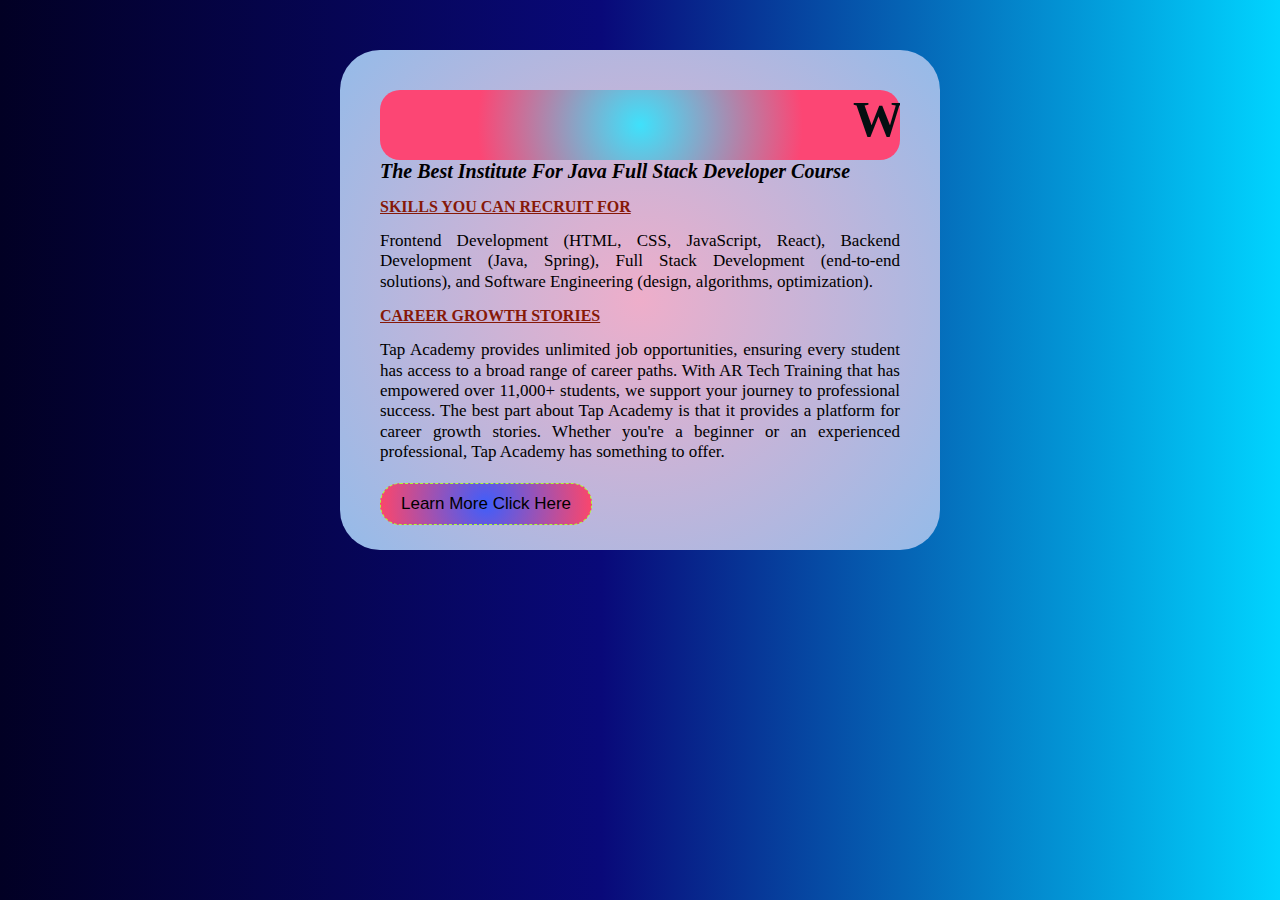
<file: index.html>
<!DOCTYPE html>
<html lang="en">
<head>
    <meta charset="UTF-8">
    <meta name="viewport" content="width=device-width, initial-scale=1.0">
    <title>Document</title>
    <style>
   *{
    margin: 0px;
    padding: 0px;
    box-sizing: border-box;
   }
   body{
    background: rgb(2,0,36);
    background: linear-gradient(90deg, rgba(2,0,36,1) 0%, rgba(9,9,121,1) 47%, rgba(0,212,255,1) 100%);;
   }
   .div{
    background: rgb(238,174,202);
    background: radial-gradient(circle, rgba(238,174,202,1) 0%, rgba(178,183,223,1) 67%, rgba(148,187,233,1) 100%);
    margin: 50px auto;
    padding: 40px;
    width: 600px;
    height: 500px;
    border-radius: 40px;
   }
   
   div:hover{
    box-shadow: 10px 10px 60px 10px rgb(238, 4, 140);
   }
   h1{
font-weight: 900;
font-size: 50px;
font-family: 'Times New Roman', Times, serif;
color: rgb(3, 15, 17);
text-decoration: dashed rgb(238,174,202);
letter-spacing: 6px;
text-transform: uppercase;
   }
   h2{
    font-weight: 600;
    font-size: 20px;
    font-family:Cambria, Cochin, Georgia, Times, 'Times New Roman', serif;  
    font-style: italic;
}
       h4{
        font-weight: 900;
        line-height: 3;
        color: rgb(134, 25, 8);
        text-transform: uppercase;
        text-decoration: underline;
   }
   p{
    text-align: justify;
    line-height: 1.2;
    font-size: 17px;
    font-weight: 500;
   }
   button{
    background: rgb(63,94,251);
    background: radial-gradient(circle, rgba(63,94,251,1) 0%, rgba(252,70,107,1) 100%);
    padding: 10px 20px;
    border: 1px dashed greenyellow;
    margin-top: 20px;
    font-size: 17px;
    border-radius: 5px;

cursor: pointer;  
border-radius: 20px; 
}
button:hover{
    background: rgb(29,253,47);
background: linear-gradient(90deg, rgba(29,253,47,1) 0%, rgba(152,58,180,1) 100%);
box-shadow: 2px 2px 10px 5px rgb(15, 3, 145);
}
h1{
    background: rgb(63,225,251);
background: radial-gradient(circle, rgba(63,225,251,1) 0%, rgba(252,70,116,1) 62%);
border-radius: 20px;
}
</style>
</head>
<body>
    <div class="div">        
    <h1><marquee>Welcome to Tap Academy</marquee></h1>
    <h2>The Best Institute For Java Full Stack Developer Course</h2>
    <h4>Skills You Can Recruit For </h4>
    <p>Frontend Development (HTML, CSS, JavaScript, React), Backend Development (Java, Spring), Full Stack Development (end-to-end solutions), and Software Engineering (design, algorithms, optimization).</p>
    <h4>Career Growth Stories</h4>
    <p> Tap Academy provides unlimited job opportunities, ensuring every student has access to a broad range of career paths. With AR Tech Training that has empowered over 11,000+ students, we support your journey to professional success. The best part about Tap Academy is that it provides a platform for career growth stories. Whether you're a beginner or an experienced professional, Tap Academy has something to offer.</p>
    <a href="form.html"><button>Learn More Click Here</button></a>
    </div>
</body>
</html>
</file>
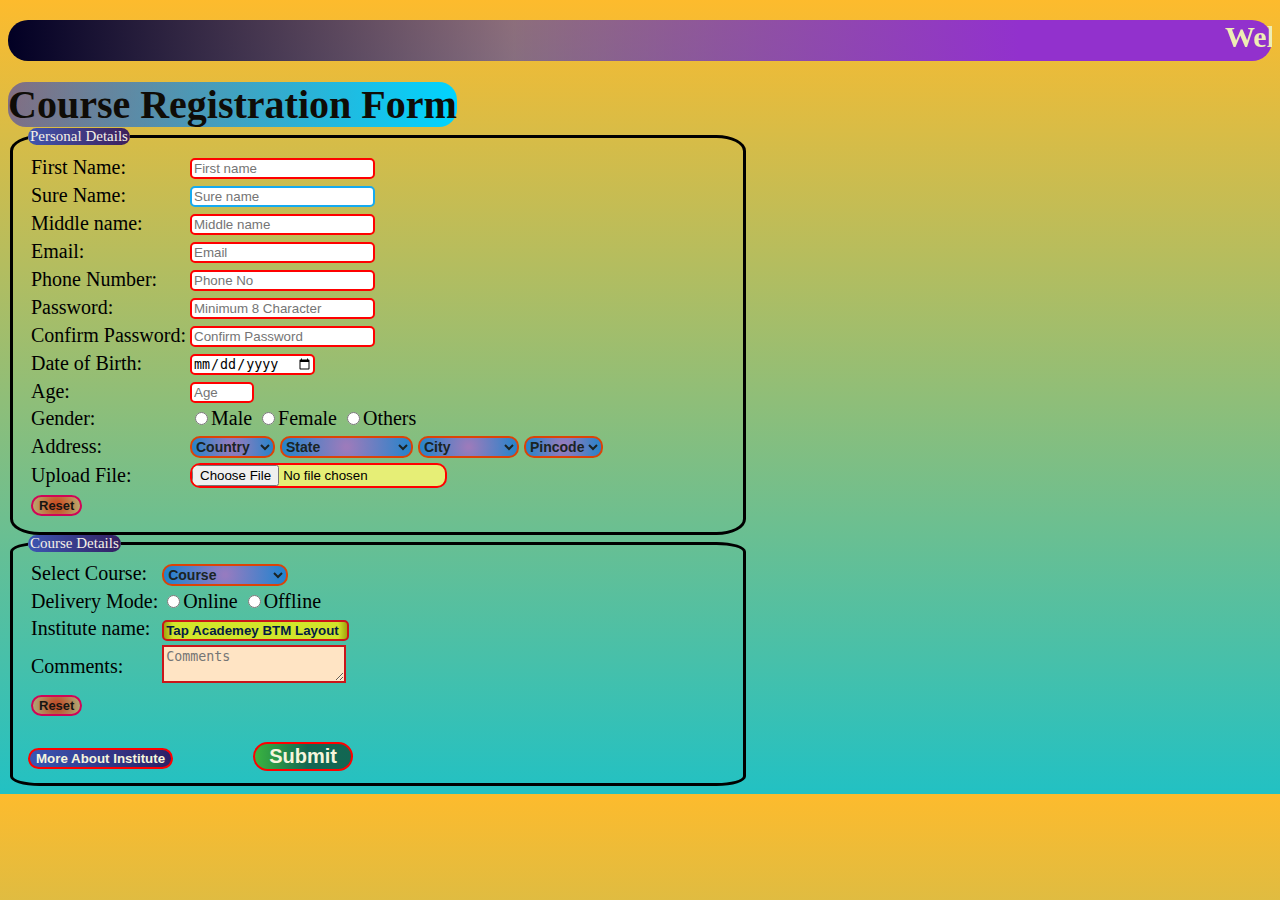
<file: form.html>
<!DOCTYPE html>
<html lang="en">
<head>
    <meta charset="UTF-8">
    <meta name="viewport" content="width=device-width, initial-scale=1">
    <link rel="icon" href="Tap1.jpg">
    <meta name="description" content="This page is all about Tap Academey Course Registration Form">
    <meta author="DARSHAN S M">
    <link rel="stylesheet" href="styles.css">
    <title>Registration Form</title>
</head>
<body>
    <h1><Marquee> Welcome to Tap Accademey</Marquee></h1>
    <span>Course Registration Form</span>  
<form action="Thank.html">
    <fieldset>
        <legend>Personal Details</legend>
        <table>
            <tr>
                <td>
                    <label for="">First Name:</label>
                </td>
                <td>
                    <input type="text" name="Fname" placeholder="First name" required>&nbsp;<p>Enter your First Name</p><img src="yes.jpg" class="valid" alt=""><img src="no.jpg" class="invalid" alt="">
                </td>   
            </tr>
            <tr>
                <td>
                    <label for="">Sure Name:</label>
                </td>
                <td>
                    <input type="text" name="Sname" title="Enter your sure name" placeholder="Sure name" optional>&nbsp;<p>Enter your Sure Name</p><img src="yes.jpg" class="valid" alt=""><img src="no.jpg" class="invalid" alt="">
                </td>
            </tr>
            <tr>
                <td>
                    <label for="">Middle name:</label>
                </td>
                <td>
                    <input type="text" name="Mname" placeholder="Middle name" required>&nbsp;<p>Enter your Middle Name</p><img src="yes.jpg" class="valid" alt=""><img src="no.jpg" class="invalid" alt="">
                </td>
            </tr>
            <tr>
                <td>
                    <label for="Email">Email:</label>
                </td>
                <td>
                    <input type="email" id="Email" name="Email" placeholder="Email" required pattern="[a-zA-Z0-9._%+-]+@[a-zA-Z0-9.-]+\.[a-zA-Z]{2,}$" 
                    title="Please enter a valid email address (e.g., user@example.com)">
                    <p>Enter your Email</p>
                    <img src="yes.jpg" class="valid" alt="Valid">
                    <img src="no.jpg" class="invalid" alt="Invalid">
                    
            </tr>
            
            <tr>
                <td>
                    <label for="Phone">Phone Number:</label>
                </td>
                <td>
                    <input 
                        type="tel" id="Phone" name="Phone" placeholder="Phone No" required pattern="^\d{10}$" 
                        title="Please enter a valid 10-digit phone number">
                    <p>Enter your Contact Number</p>
                    <img src="yes.jpg" class="valid" alt="Valid">
                    <img src="no.jpg" class="invalid" alt="Invalid">
                    
                </td>
            </tr>
            
            <tr>
                <td>
                    <label for="Password">Password:</label>
                </td>
                <td>
                    <input type="password" id="Password" name="Password" placeholder="Minimum 8 Character" required 
                        pattern="^(?=.*[A-Z])(?=.*[a-z])(?=.*\d)(?=.*[@$!%*?&])[A-Za-z\d@$!%*?&]{8,}$" 
                        title="Password must include at least 1 uppercase letter, 1 lowercase letter, 1 special character, 1 number, and be at least 8 characters long.">
                        <p>Include 1.Uppercase 1.Lowercase 1.Special Character 1.Number</p>
                        <img src="yes.jpg" class="valid" alt="Valid">
                        <img src="no.jpg" class="invalid" alt="Invalid">
                    
                </td>
            </tr>
            <tr>
                <td>
                    <label for="CPassword">Confirm Password:</label>
                </td>
                <td>
                    <input type="password" id="CPassword" name="CPassword" placeholder="Confirm Password" title="Enter same password" required>
                    <p>Confirm your password</p>
                    <img src="yes.jpg" id="confirmValid" class="valid" alt="Valid">
                    <img src="no.jpg" id="confirmInvalid" class="invalid" alt="Invalid">
                    
                </td>
            </tr>
            
            <tr>
                <td>
                    <label for="">Date of Birth:</label>
                </td>
                <td>
                    <input type="date" name="DOB" required>&nbsp;<p>Enter date of Birth</p><img src="yes.jpg" class="valid" alt=""><img src="no.jpg" class="invalid" alt="">
                </td>
            </tr>
            <tr>
                <td>
                    <label for="">Age:</label>
                </td>
                <td>
                    <input type="number" name="Age" placeholder="Age" min="18" max="100" required>&nbsp;<p>Enter your Age</p><img src="yes.jpg" class="valid" alt=""><img src="no.jpg" class="invalid" alt="">
                </td>
            </tr>
            <tr>
                <td>
                    <label for="">Gender:</label>
                </td>
                <td>
                    <input type="radio" name="gender" value="Male" required><label for="">Male</label>
                    <input type="radio" name="gender" value="Female" required><label for="">Female</label>
                    <input type="radio" name="gender" value="Female" required><label for="">Others</label>
                </td>
            </tr>
            <tr>
                <td>
                    <label for="">Address:</label>
                </td>
                <td>
                    <select name="country" placeholder="Country" id="" required>
                        <option value="">Country</option>
                        <option value="">India</option>
                        <option value="">USA</option>
                        <option value="">Rusia</option>
                        <option value="">UK</option>
                        <option value="">China</option>
                        <option value="">Japan</option>
                        <option value="">France</option>
                        <option value="">Germany</option>
                        <option value="">Australia</option>
                        <option value="">Canada</option>
                    </select>
                    <select name="state" placeholder="State" id="" required>
                        <option value="">State</option>
                        <option value="">Karnataka</option>
                        <option value="">Tamil Nadu</option>
                        <option value="">Andhra Pradesh</option>
                        <option value="">Kerala</option>
                        <option value="">Delhi</option> 
                        <option value="">Maharashtra</option>
                        <option value="">Uttar Pradesh</option>
                        <option value="">Rajasthan</option>
                    </select>
                    <select name="city" placeholder="City" id="" required>
                        <option value="">City</option>
                        <option value="">Bengaluru</option>
                        <option value="">Chennai</option>
                        <option value="">Hyderabad</option>
                        <option value="">Kochi</option>
                        <option value="">Mysore</option>
                        <option value="">Mumbai</option>
                        <option value="">New Delhi</option>
                        <option value="">Trivandrum</option>
                    </select>
                    <select name="Pincode" aria-placeholder="Pincode" id="" required>
                        <option value="">Pincode</option>
                        <option value="">560011</option>
                        <option value="">560032</option>
                        <option value="">560068</option>
                        <option value="">560044</option>
                        <option value="">560035</option>
                        <option value="">560056</option>
                        <option value="">560087</option>
                    </select>
                </td>
            </tr>
            <tr>
                <td>
                    <label for="">Upload File:</label>
                </td>
                <td>
                    <input type="file" name="file" required>&nbsp;<p>Upload your resume</p><img src="yes.jpg" class="valid" alt=""><img src="no.jpg" class="invalid" alt="">
                </td>
            </tr>
            <tr>
                <td>
                    <button type="reset">Reset</button>
                </td>
            </tr>     
        </table>
    </fieldset>
    <fieldset>
        <legend>Course Details</legend>
        <table>
            <tr>
                <td>
                    <label for="">Select Course:</label>
                </td>
                <td>
                    <select name="Course" placeholder="Course" id="" required>
                       <option value="">Course</option>
                        <option value="">Core Java</option>
                        <option value="">Advanced Java</option>
                        <option value="">Hibernate</option>
                        <option value="">Spring Boot</option>
                        <option value="">SQL</option>
                        <option value="">HTML</option>
                        <option value="">CSS</option>
                        <option value="">JavaScript</option>
                    </select> 
                &nbsp;<p>Select Your Interested Course</p><img src="yes.jpg" class="valid" alt=""><img src="no.jpg" class="invalid" alt="">
                </td>
            </tr>
            <tr>
                <td>
                    <label for="">Delivery Mode:</label>
                </td>
                <td>
                    <input type="radio" name="Delevery" value="Online" required><label for="">Online</label>
                    <input type="radio" name="Delevery" value="Offline" required><label for="">Offline</label>
                </td>
            </tr>
            <tr>
                <td>
                    <label for=""> Institute name:</label>
                </td>
                <td>
                    <input type="text" name="Institute" value="Tap Academey BTM Layout" placeholder="Institute name" readonly>
                </td>
            </tr>
            <tr>
                <td>
                    <label for="">Comments:</label>
                </td>
                <td>
                    <textarea name="Comments" placeholder="Comments" optional></textarea>
                </td>
            <tr>
                <td>
                    <button type="reset">Reset</button>
                </td>
            </tr>
        </table><br>
            <button type="button" onclick="window.open('https://thetapacademy.com/', '_blank')">More About Institute</button>
            &nbsp;&nbsp;  &nbsp;&nbsp;  &nbsp;&nbsp;  &nbsp;&nbsp;  &nbsp;&nbsp; 
            <button type="submit">Submit</button>
    </fieldset>
</form>
</body>
</html>
</file>
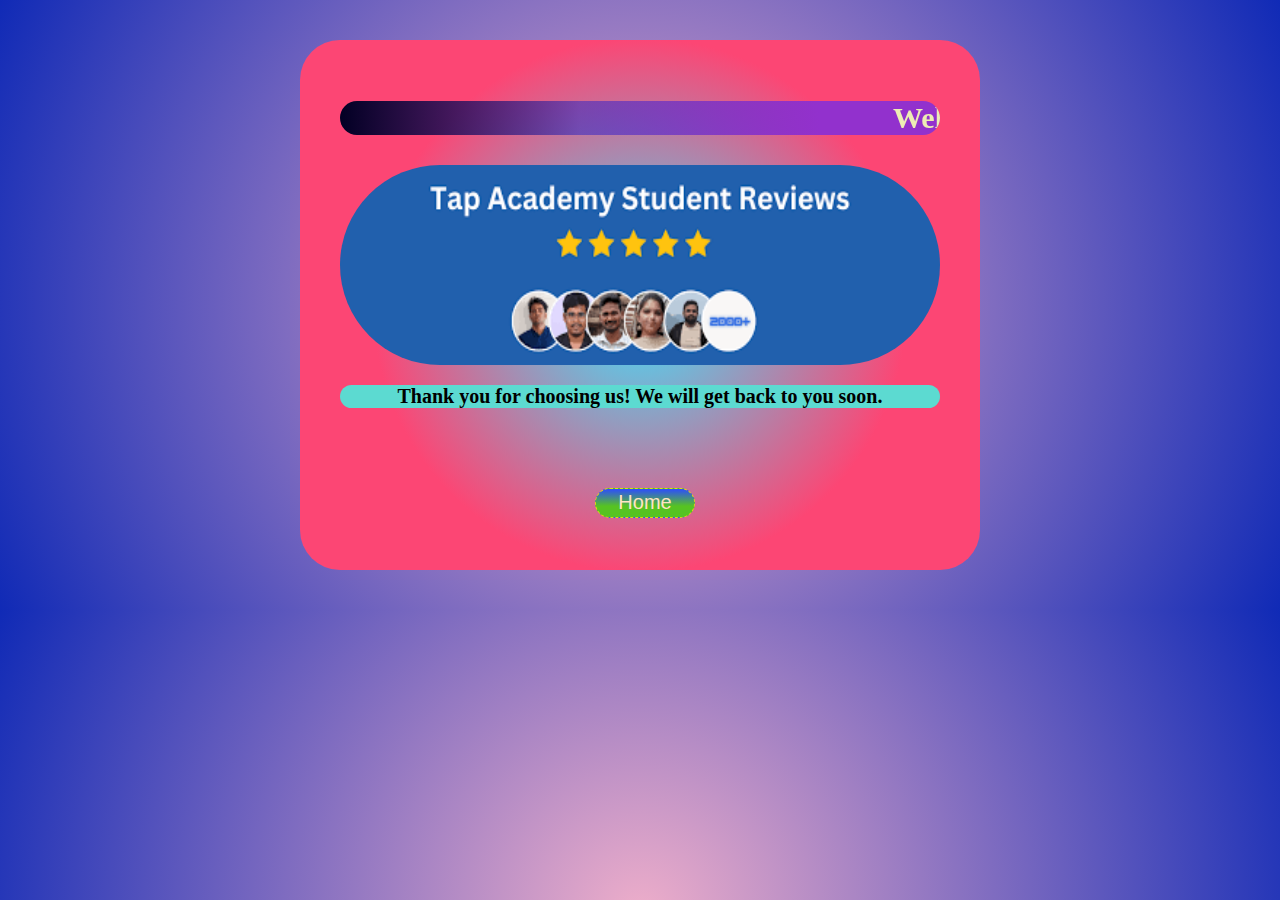
<file: Thank.html>
<!DOCTYPE html>
<html lang="en">
<head>
    <meta charset="UTF-8">
    <meta name="viewport" content="width=device-width, initial-scale=1.0">
    <title>Document</title>
    <style>
        h1 marquee{
        background: rgb(2,0,36);
        background: linear-gradient(90deg, rgba(2,0,36,1) 0%, rgba(31,31,199,0.4956896551724138) 40%, rgba(146,49,205,1) 80%);
        border-radius: 20px;
        font-size: 30px;
        font-weight:700 ;
        color: rgb(237, 237, 180);
        }
        p{
            background-color: rgb(92, 218, 209);
            width: 600px;
            border-radius: 50px;
            font-size: 20px;
            font-weight: 800;
            align-items: center;
            text-align: center;
            
        }
        body{
            background: rgb(238,174,202);
            background: radial-gradient(circle, rgba(238,174,202,1) 0%, rgba(16,42,182,1) 100%, rgba(148,187,233,1) 100%);
        }
        img{
            border-radius: 200px;
        }  
        .div{
            margin: 40px auto;
            padding: 40px;
            width: 600px;
            height: 450px;
            border-radius: 40px;
            background: rgb(63,225,251);
background: radial-gradient(circle, rgba(63,225,251,1) 0%, rgba(252,70,116,1) 62%);
           }
           .div:hover{
            box-shadow: 15px 15px 50px 10px rgb(29, 200, 14);
           }
           button{
            background: rgb(86,195,34);
            background: linear-gradient(0deg, rgba(86,195,34,1) 39%, rgba(45,77,253,1) 100%);
            margin-left: 255px;
            margin-top: 60px;
            width: 100px;
            cursor: pointer;
            height: 30px;
            font-size: 20px;
            color: bisque;
            border-radius: 20px;
            border: 1px dashed rgb(220, 224, 12);
            
           }
           button:hover{
            box-shadow: 2px 2px 10px 5px rgb(15, 3, 145);
           }
    </style>
</head>
<body> 
    <div class="div">
        <h1><Marquee> Welcome to Tap Accademey</Marquee></h1>
        <img  align="center" src="if.png" alt="" width="100%" height="200px">
        <p align="center"><span>Thank you for choosing us! We will get back to you soon.</span></p>
    <a href="form.html"><button>Home</button></a>
    </div>
</body>
</html>
</file>
<file: styles.css>
body{
    background: rgb(34,193,195);
    background: linear-gradient(0deg, rgba(34,193,195,1) 0%, rgba(253,187,45,1) 100%);
    font-family:Cambria, Cochin, Georgia, Times, 'Times New Roman', serif;
}
fieldset{
width:700px;
border-radius: 4%;
border: 3px solid black;
font-size: 20px;
font-weight: 450px;
}
input:required{
border: 2px solid red;
border-radius: 5px;

}
input:optional{
border: 2px solid rgb(21, 170, 240);
border-radius: 5px;

}
select:required:hover{
background-color: rgb(0, 255, 55);
}
select:required{
border: 2px solid rgb(220, 67, 7);
border-radius: 10px;
font-size: 14px;
font-weight: 700;
cursor: pointer;
color: rgb(26, 36, 36);
background: rgb(162,107,201);
background: radial-gradient(circle, rgba(162,107,201,0.8066876408766632) 3%, rgba(14,118,220,0.8066876408766632) 100%, rgba(199,174,238,1) 100%);
}
input[readonly]:hover{
background-color: rgb(151, 13, 137);
color:black;
}
input[readonly] {
border: 2px solid rgb(202, 22, 25);
background: rgb(240,238,13);
background: radial-gradient(circle, rgba(240,238,13,0.8066876408766632) 90%, rgba(160,161,12,1) 100%, rgba(194,220,14,1) 100%, rgba(13,13,240,0.8066876408766632) 100%);
color: rgb(2, 28, 69);
font-weight: 550;
}
input[type="radio"]:checked{
height:20px;
width:20px;
}
input[type="radio"]{
cursor: pointer;
}
input[type="radio"]:checked+label{
border-radius: 10px;
background: rgb(113,84,128);
background: radial-gradient(circle, rgba(113,84,128,1) 0%, rgba(125,14,220,0.8066876408766632) 100%, rgba(13,13,240,0.8066876408766632) 100%);
color:#f3efef;
font-size: 20px;
}
input[type="file"]:hover{
background-color: rgb(173, 7, 173);
}
input[type="file"]{
background-color: rgb(230, 238, 118);
border-radius: 10px;
cursor: pointer;
}
button[type="reset"]:hover{
background-color: rgb(16, 16, 17);
border-radius: 30px;
color: bisque;
}

button[type="reset"]{
border-radius: 20px;
font-size:13px;
font-weight: 550;
background: rgb(220,56,14);
background: radial-gradient(circle, rgba(220,56,14,0.8066876408766632) 15%, rgba(201,170,107,0.8066876408766632) 100%, rgba(199,174,238,1) 100%);
color:rgb(22, 21, 18);
border: 2px solid rgb(209, 5, 87);
cursor: pointer;
}
button[type="button"]{
border-radius: 20px;
background: rgb(252,167,69);
background: linear-gradient(90deg, rgba(252,167,69,1) 0%, rgba(58,81,180,0.9523459041819853) 0%, rgba(46,15,93,0.907527977011117) 100%);
color: beige;
font-weight: 550;
border: 2px solid red;
cursor: pointer;
}
button[type="submit"]{
border-radius: 20px;
width:100px;
font-size: 20px;
font-weight: 550;
cursor: pointer;
color:beige;
border: 2px solid red;
background: rgb(252,167,69);
background: linear-gradient(90deg, rgba(252,167,69,1) 0%, rgba(58,180,64,1) 0%, rgba(15,93,71,0.9047268565629377) 55%);
}
fieldset>legend{
color: rgb(245, 240, 230);
background: rgb(252,167,69);
background: linear-gradient(90deg, rgba(252,167,69,1) 0%, rgba(58,81,180,0.9523459041819853) 0%, rgba(46,15,93,0.907527977011117) 100%);
border-radius: 20px;
font-size: 15px;
}
h1{
background: rgb(2,0,36);
background: linear-gradient(90deg, rgba(2,0,36,1) 0%, rgba(31,31,199,0.4956896551724138) 40%, rgba(146,49,205,1) 80%);
border-radius: 20px;
font-size: 30px;
font-weight:700 ;
color: rgb(237, 237, 180);

} 
span{
background: rgb(2,0,36);
background: linear-gradient(90deg, rgba(2,0,36,1) 0%, rgba(31,31,199,0.4956896551724138) 0%, rgba(0,212,255,1) 100%);
border-radius: 18px;
font-size: 40px;
font-weight: 650;
align-items: center;
color: rgb(15, 12, 7);
}
textarea{
background-color: bisque;
border: 2px solid rgb(202, 22, 25);
}
input+p{
display: none;
}
input:hover+p{
display: inline;
font-size: 11px;
background-color: rgb(172, 8, 110);
font-weight: 700;
color: blanchedalmond;
border-radius: 2px;
}
input:focus{
background-color: rgb(61, 40, 243);
color: blanchedalmond;
border-radius: 5px;
font-weight: 750;
}
input[type="password"]+p{
font-size: 10px;
}
td>select[name="Course"]+p{
display: none;
}
td>select[name="Course"]:hover+p{
display: inline;
font-size: 11px;
background-color: rgb(172, 8, 110);
font-weight: 700;
color: blanchedalmond;
border-radius: 5px;
}
select~img{
display: none;
}
td>select[name="Course"]:focus:valid~img.valid{
display: inline;
width: 15px;
height: 15px;
border-radius: 200px;

}
td>select[name="Course"]:focus:invalid~img.invalid{
display: inline;
width: 15px;
height: 15px;
border-radius: 200px;
}

input~img{
display: none;
}
input:focus:valid~img.valid{
display: inline;
width: 15px;
height: 15px;
border-radius: 200px;
}
input:focus:invalid~img.invalid{
display: inline;
width: 15px;
height: 15px;
border-radius: 200px;
}
</file>
